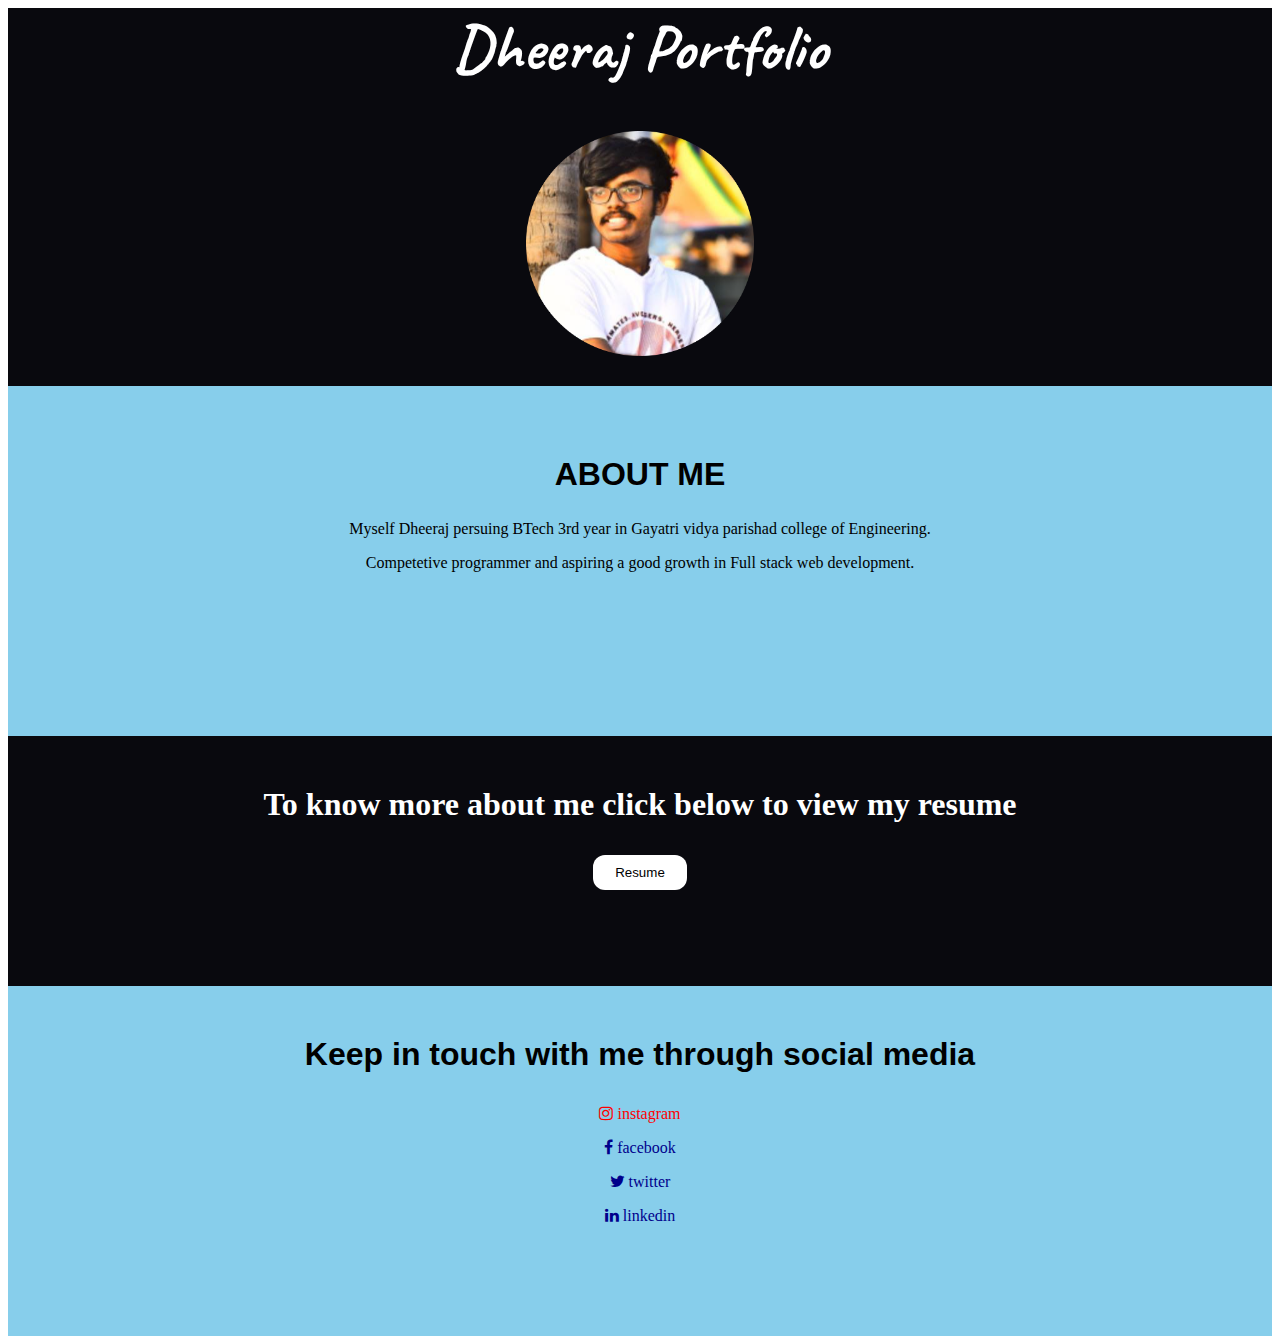
<file: index.html>
<!DOCTYPE html>
<html lang="en">
<head>
    <meta charset="UTF-8">
    <meta name="viewport" content="width=device-width, initial-scale=1.0">
    <title>Portfolio</title>
    <link rel="stylesheet" href="./style.css">
    <link rel="preconnect" href="https://fonts.googleapis.com">
    <link rel="preconnect" href="https://fonts.gstatic.com" crossorigin>
    <link href="https://fonts.googleapis.com/css2?family=Caveat&display=swap" rel="stylesheet">
    <link rel="stylesheet" href="https://cdnjs.cloudflare.com/ajax/libs/font-awesome/4.7.0/css/font-awesome.min.css">

</head>
<body>
  <div class="part-0">
    <div class="part-1">
        <h1>Dheeraj Portfolio</h1>
        <img src="profile.png" alt="Dheeraj"
    </div>
    <div class="part-2">
        <h2 class="about-me">ABOUT ME</h2>
        <p>Myself Dheeraj persuing BTech 3rd year in Gayatri vidya parishad college of Engineering.</p>
        <p>Competetive programmer and aspiring a good growth in Full stack web development.</p>
    </div>
    <div class="part-3">
       <h3 class="know-more">To know more about me click below to view my resume</h3>
        <a class="resume" href="./resume.html"><button class="button">Resume</button></a>

    </div>
    <div class="part-4">
        <h3 class="contact">Keep in touch with me through social media</h3>
        <a href="https://www.instagram.com/_dheeraj_yerra/"><p><i class="fa fa-instagram"> instagram</p></a></i>
        <a href="https://www.facebook.com/profile.php?id=100088161633262"><p><i class="fa fa-facebook"> facebook</p></a></i>
        <a href="https://twitter.com/Dheeraj88017817"><p><i class="fa fa-twitter">  twitter</p></a></i>
        <a href="https://www.linkedin.com/in/dheeraj-yerra-b8b537251/"><p><i class="fa fa-linkedin"> linkedin</p></a></i>

    </div>
  </div>

</body>
</html>
</file>
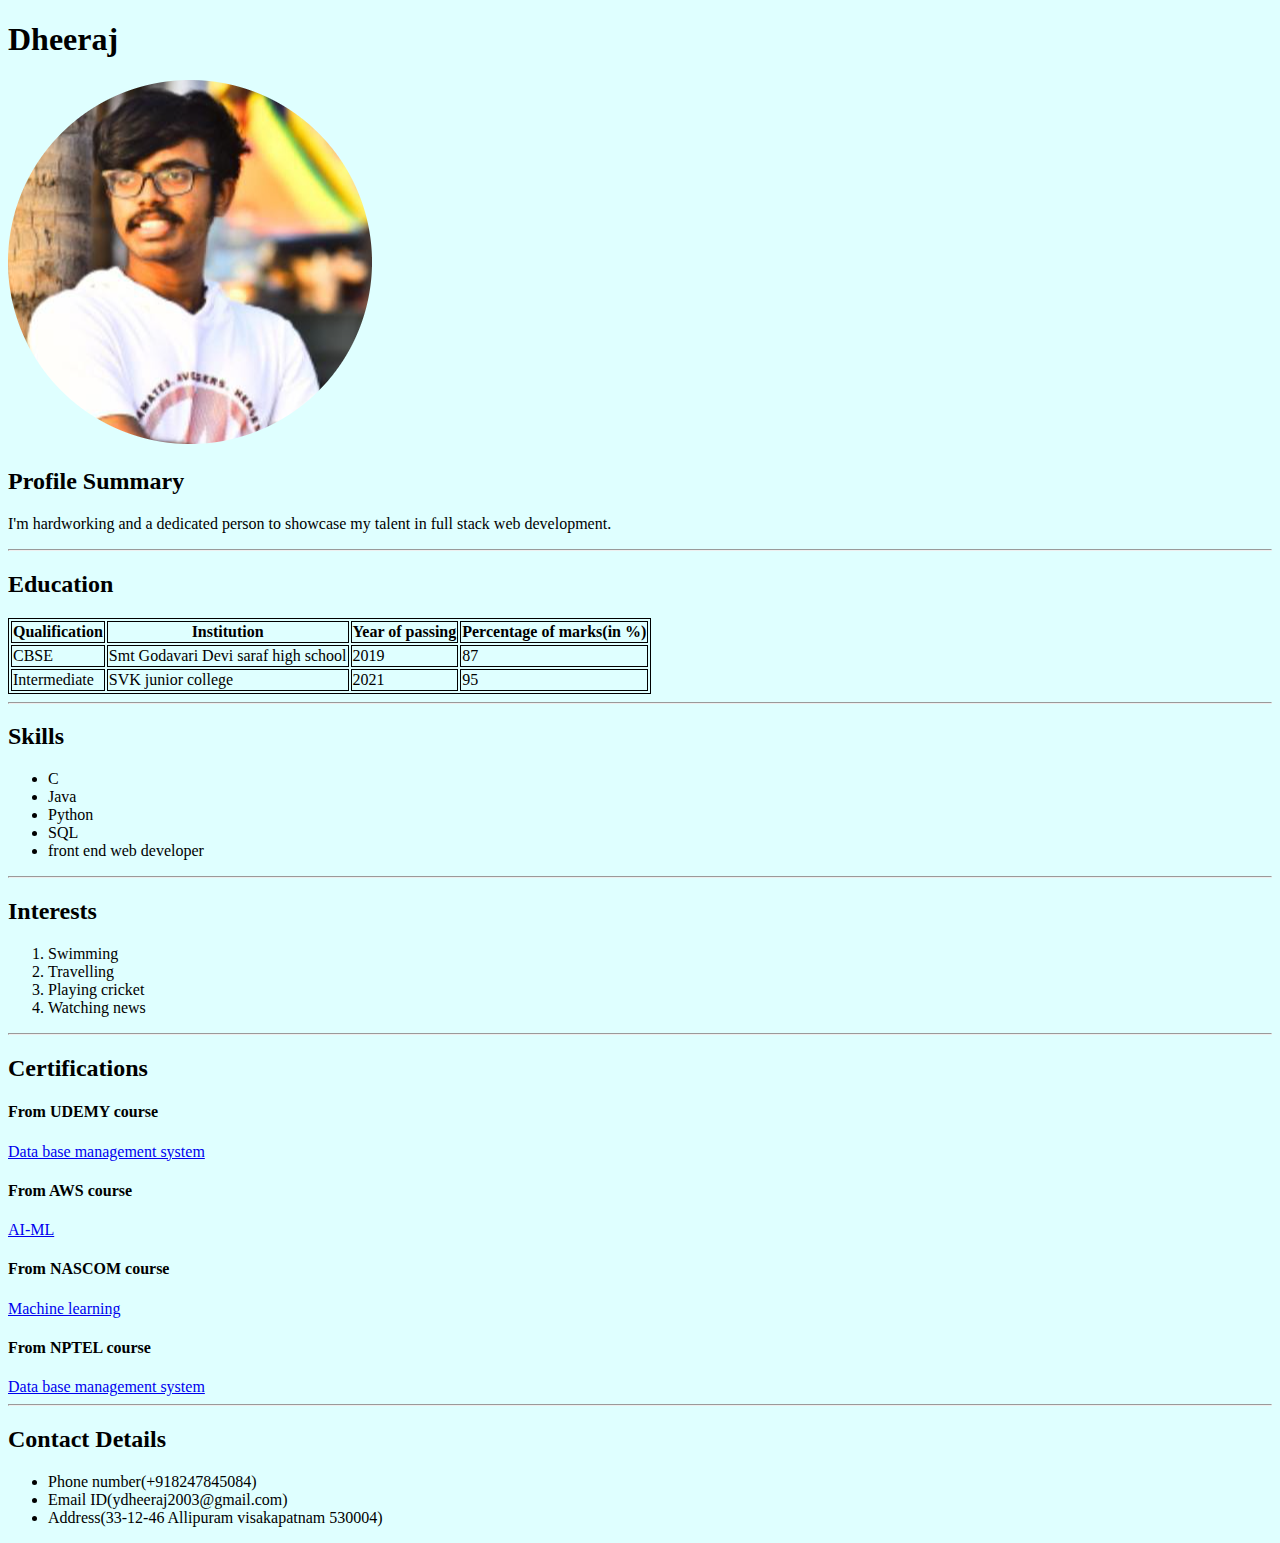
<file: resume.html>
<!DOCTYPE html>
<html lang="en">
<head>
    <meta charset="UTF-8">
    <meta http-equiv="X-UA-Compatible" content="IE=edge">
    <meta name="viewport" content="width=device-width, initial-scale=1.0">
    <title>My Resume</title>
    <link rel="stylesheet" href="./resume.css">
</head>
<body>
    <h1>Dheeraj</h1>
    <img src="profile.png"/>
    <h2>Profile Summary</h2>
    <p>I'm hardworking and a dedicated person to showcase my talent in full stack web development. </p><hr>
    <h2>Education</h2>
    <table>
        <tr>
            <th>Qualification</th>
            <th>Institution</th>
            <th>Year of passing</th>
            <th>Percentage of marks(in %)</th>
        </tr>
        <tr>
            <td>CBSE</td>
            <td>Smt Godavari Devi saraf high school</td>
            <td>2019</td>
            <td>87</td>
        </tr>
        <tr>
            <td>Intermediate</td>
            <td>SVK junior college</td>
            <td>2021</td>
            <td>95</td>
        </tr>
    </table>
    <hr>
    <h2>Skills</h2>
    <ul>
        <li>C</li>
        <li>Java</li>
        <li>Python</li>
        <li>SQL</li>
        <li>front end web developer</li>
    </ul><hr>
    <h2>Interests</h2>
    <ol>
        <li>Swimming</li>
        <li>Travelling</li>
        <li>Playing cricket</li>
        <li>Watching news</li>
    </ol><hr>
    <h2>Certifications</h2>
    <h4>From UDEMY course</h4><a href="udemy.png">Data base management system</a><br>
    <h4>From AWS course</h4><a href="AWS.jpeg">AI-ML</a><br>
    <h4>From NASCOM course</h4><a href="NASCOM.jpeg">Machine learning</a><br>
    <h4>From NPTEL course</h4><a href="NPTEL.jpeg">Data base management system</a><br><hr>
    <h2>Contact Details</h2>
    <ul>
        <li>Phone number(+918247845084)</li>
        <li>Email ID(ydheeraj2003@gmail.com)</li>
        <li>Address(33-12-46 Allipuram visakapatnam 530004)</li>
    </ul>

</body>
</html>
</file>
<file: style.css>
.part-0{
  height: 1300px;
}
.part-1{
    background-color: rgb(9, 9, 14);
    height: 450px;
    text-align: center;
}
h1{
    margin-top: 0px;
    color: white;
    font-family:Caveat;
    font-size: 4rem;
}
img{
  width:18%;
  height: 50%;
}

.part-2{
    height: 350px;
    background-color: skyblue;
}
.about-me{
  font-family:sans-serif;
  padding-top: 70px;
  font-size: 2rem;
}
.part-3{
  background-color: rgb(9,9,14);
  height: 250px;
}
.know-more{
  margin-top:0px;
  padding-top: 50px;
  font-size:2rem;
  color: white;
}

button{
  background-color: white;
  border: none;
  color: black;
  padding: 10px 22px;
  text-align: center;
  border-radius: 12px;
}
button:hover{
  background-color: white;
  transform: scale(1.1);
}
.part-4{
  margin-top: 0px;
  background-color: skyblue;
  height: 350px;
}
.contact{
  padding-top: 50px;
  font-size:2rem;
  font-family:sans-serif;
  color: black;
  margin-top: 0px;
}
.fa-instagram {

  color: red;
}
.fa-whatsapp{
  color: green;
}
.fa-twitter{
  color: darkblue;
}
.fa-facebook{
  color: darkblue;
}
.fa-linkedin{
  color: darkblue;
}
</file>
<file: resume.css>
body{
  background-color: #DFFFFF;
}
table, th, td {
    border:1px solid black;
  }
</file>
